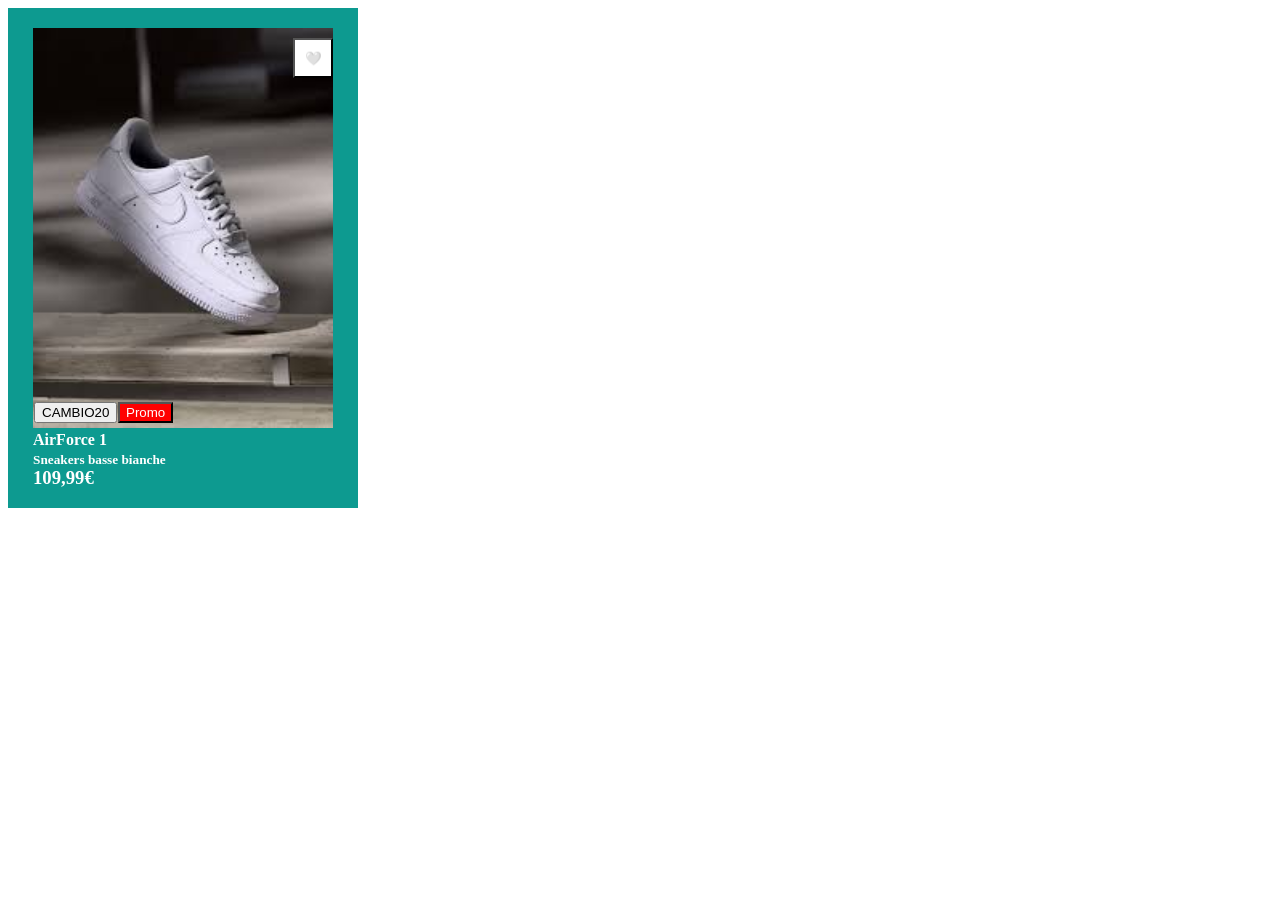
<file: e-commerce/index.html>
<!DOCTYPE html>
<html lang="en">
<head>
    <meta charset="UTF-8">
    <meta name="viewport" content="width=device-width, initial-scale=1.0">
    <link rel="stylesheet" href="style.css">
    <title>Document</title>
</head>
<body>
    <div class="main-container">
        <div class="box-photo"><img class="immagine" src="airforce1.jpg">
            <button class="box-cuore">🤍</button>
            <button class="Cambio20">CAMBIO20</button>
            <button class="Promo">Promo</button>
        </div>
        
        <h4 class="AirForce1">AirForce 1</h4> 
        <h5 class="descrizione">Sneakers basse bianche</h5>
        <h3 class="Prezzo">109,99€</h3>

        

    </div>
 
</body>
</html>
</file>
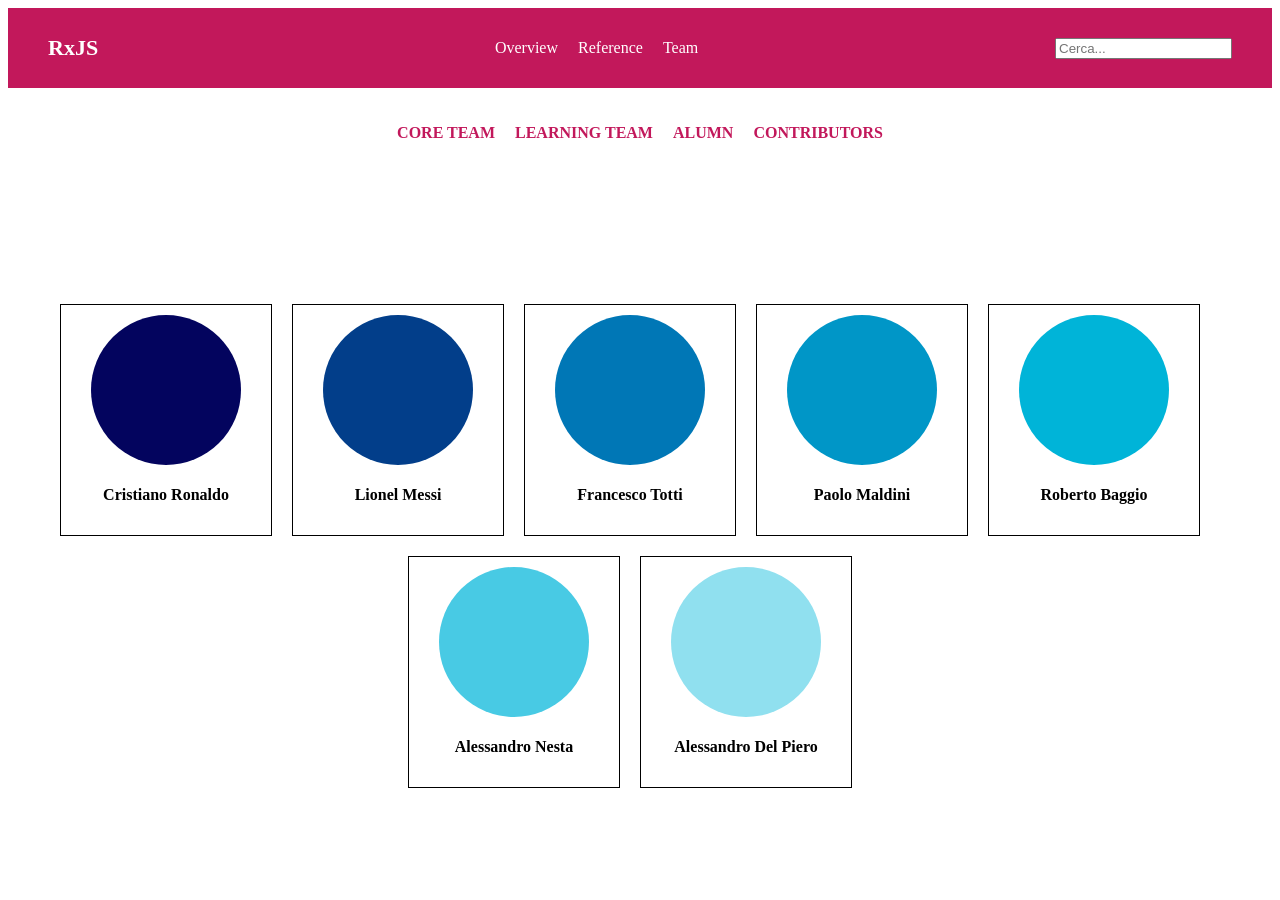
<file: pagina Rxjs/index.html>
<!DOCTYPE html>
<html lang="en">
<head>
    <meta charset="UTF-8">
    <meta name="viewport" content="width=device-width, initial-scale=1.0">
    <link rel="stylesheet" href="style.css">
    <title>Document</title>
</head>
<body>
    <nav class="navbar">
  <div class="logo">RxJS</div>
  <ul class="menu">
    <li><a href="#">Overview</a></li>
    <li><a href="#">Reference</a></li>
    <li><a href="#">Team</a></li>
  </ul>
  <input type="text" class="search" placeholder="Cerca...">
</nav> 
    <div class="sezioni">
      <p>CORE TEAM</p>
      <p>LEARNING TEAM</p>
      <p>ALUMN</p>
      <p>CONTRIBUTORS</p>
    </div>
    <div class="main-container">
        <div class="box-1">
            <div class="circle-1"></div>
         <div><h4>Cristiano Ronaldo </h4></div>
        </div>
        <div class="box-2">
            <div class="circle-2"></div>
            <div><h4>Lionel Messi</h4></div>
        </div>
        <div class="box-3">
            <div class="circle-3"></div>
            <div><h4>Francesco Totti</h4></div>
        </div>
        <div class="box-4">
            <div class="circle-4"></div>
              <div><h4>Paolo Maldini</h4></div>
        </div>
        <div class="box-5">
            <div class="circle-5"></div>
              <div><h4>Roberto Baggio</h4></div>
        </div>
        <div class="box-6">
            <div class="circle-6"></div>
              <div><h4>Alessandro Nesta</h4></div>
    </div>
        <div class="box-7">
            <div class="circle-7"></div>
              <div><h4>Alessandro Del Piero</h4></div>
        </div>
    </div>
   
    
</body>
</html>
</file>
<file: e-commerce/style.css>
.main-container{
    position: relative;
    height: 500px;
    width: 350px;
    background-color: rgb(13, 154, 144);  
}
.box-photo{
    position: absolute; 
    top: 20px;            
    left: 25px;
    height: 400px;
    width: 300px; 
}
.immagine{  
    height: 100%;
    width: 100%;
}
.box-cuore{
    width: 40px;
    height: 40px;
    background-color: white;
    position: absolute;
    top: 10px;            
    left: 260px;   

}
.Cambio20{
    position: absolute;
    bottom:5px;           
    left: 1px;
}
.Promo{
    position: absolute;
    bottom:5px;           
    left: 85px;
    color: white;
    background-color: red;
}
.AirForce1{
  position: absolute;          
  left:  25px;       
  bottom: 38px;  
  color: white;    
}
.descrizione{
  position: absolute;          
  left:  25px;       
  bottom: 18px;  
  color: white;    
}
.Prezzo{
  position: absolute;          
  left:  25px;       
  bottom: 0;  
  color: white;    
}
</file>
<file: pagina Rxjs/style.css>
.main-container{
    width: auto;
    height: auto;
    display: flex;
    flex-wrap: wrap;
    margin-top: 10%;
    justify-content: center;     
    align-items: center;         
    position: relative;
}
.box-1{ 
    width: 210px;  
    height: 230px;
    background-color: white;
    border: 1px solid black;     
    margin-bottom: 20px;      
    margin-right: 20px;     
    display: flex;
    flex-direction: column;   
    justify-content: center;     
    align-items: center;              
} 
.circle-1{
    width: 150px;     
    height: 150px;     
    background-color: #03045E;     
    border-radius: 50%; 
}
.box-2{ 
    width: 210px;  
    height: 230px;
    background-color: white;
    border: 1px solid black;     
    margin-bottom: 20px;      
    margin-right: 20px;     
    display: flex;     
    flex-direction: column;
    justify-content: center;          
    align-items: center;               
} 
.circle-2{
    width: 150px;     
    height: 150px;     
    background-color:#023E8A;     
    border-radius: 50%; 
}
.box-3{ 
    width: 210px;  
    height: 230px;
    background-color: white;
    border: 1px solid black;     
    margin-bottom: 20px;      
    margin-right: 20px;     
    display: flex;     
    flex-direction: column;
    justify-content: center;          
    align-items: center;               
} 
.circle-3{
    width: 150px;     
    height: 150px;     
    background-color: #0077B6;     
    border-radius: 50%; 
}
.box-4{ 
    width: 210px;  
    height: 230px;
    background-color: white;  
    border: 1px solid black;   
    margin-bottom: 20px;      
    margin-right: 20px;     
    display: flex;    
    flex-direction: column; 
    justify-content: center;          
    align-items: center;               
} 
.circle-4{
    width: 150px;     
    height: 150px;     
    background-color: #0096C7;     
    border-radius: 50%; 
}
.box-5{ 
    width: 210px;  
    height: 230px;
    background-color: white;
    border: 1px solid black;     
    margin-bottom: 20px;      
    margin-right: 20px;     
    display: flex;   
    flex-direction: column;  
    justify-content: center;          
    align-items: center;               
} 
.circle-5{
    width: 150px;     
    height: 150px;     
    background-color:#00B4D8;     
    border-radius: 50%; 
}
.box-6{ 
    width: 210px;  
    height: 230px;
    background-color: white; 
    border: 1px solid black;    
    margin-bottom: 20px;      
    margin-right: 20px;     
    display: flex;    
    flex-direction: column; 
    justify-content: center;          
    align-items: center;               
} 
.circle-6{
    width: 150px;     
    height: 150px;     
    background-color: #48CAE4;     
    border-radius: 50%; 
}
.box-7{ 
    width: 210px;  
    height: 230px;
    background-color: white;   
    border: 1px solid black;  
    margin-bottom: 20px;      
    margin-right: 20px;     
    display: flex;    
    flex-direction: column; 
    justify-content: center;          
    align-items: center;               
} 
.circle-7{
    width: 150px;     
    height: 150px;     
    background-color: #90E0EF;     
    border-radius: 50%; 
}
.navbar{
  display:flex;
  justify-content: space-between;
  align-items:center;
  background-color:#c2185b;
  padding:15px 40px;
}

.logo{
  color:white;
  font-size:22px;
  font-weight:bold;
}

.menu{
  list-style:none;
  display:flex;
  gap:20px;
}

.menu a{
  text-decoration:none;
  color:white;
  font-size:16px;
}

.sezioni{
    width: auto;
    height: auto;
    display: flex;
    flex-direction: row;
    align-items: center;
    justify-content: center;
    border: none;
    background-color: white;
    color: #c2185b;
    font-weight: bold;
    padding: 20px;
    cursor: pointer;
    gap: 20px;
    
}
</file>
